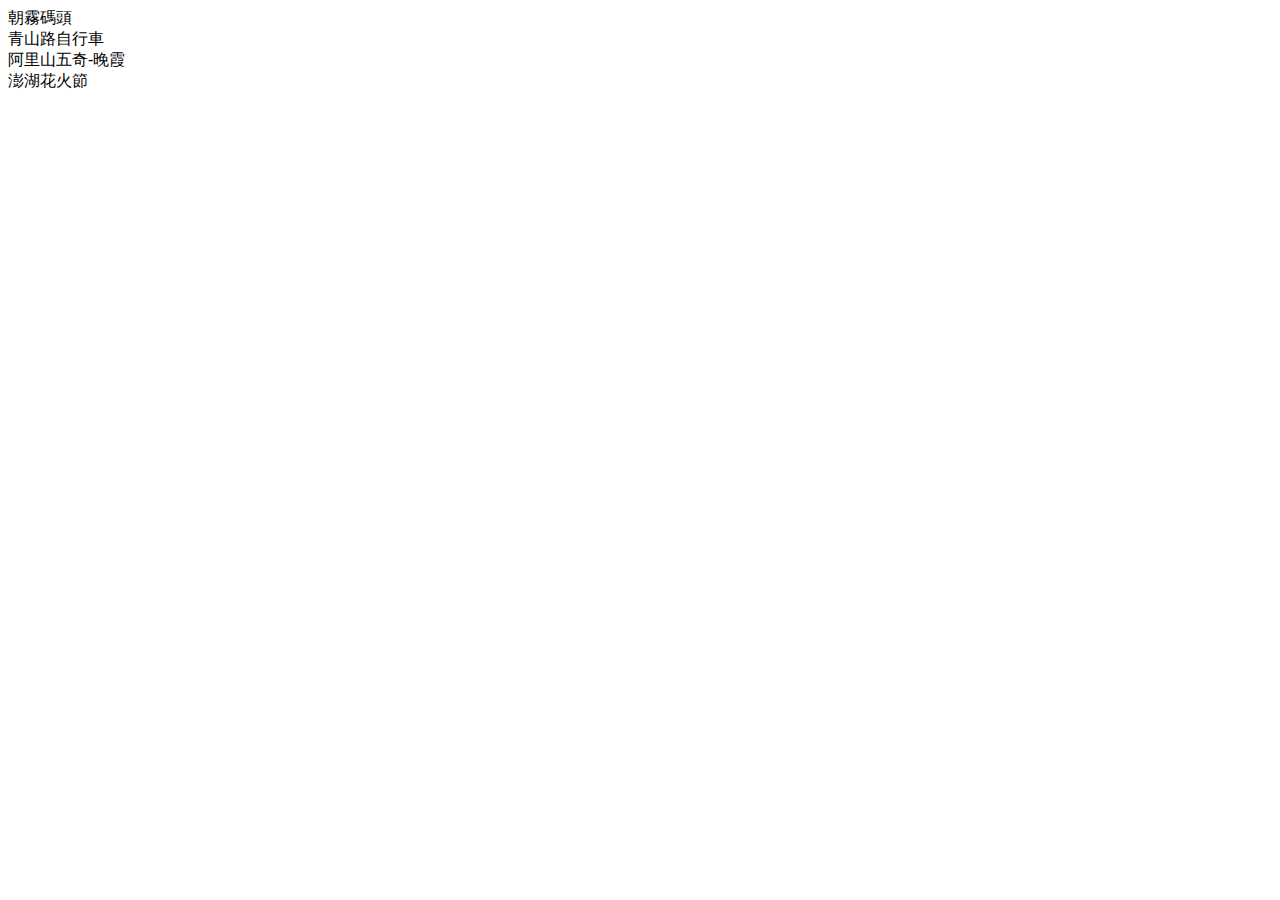
<file: copy.html>
<!DOCTYPE html>
<html lang="en">
  <head>
    <meta charset="UTF-8" />
    <meta name="viewport" content="width=device-width, initial-scale=1.0" />
    <title>Document</title>
  </head>
  <body>
    <div class="tour_cell left">
      <div
        class="tour_thum_pic"
        style="background-image: url('./assets/imgs/pic_1.jpg')"
      ></div>
      <div class="tour_descript">朝霧碼頭</div>
    </div>
    <div class="tour_cell">
      <div class="tour_thum">
        <div
          class="tour_thum_pic"
          style="
            background-image: url('https://www.northguan-nsa.gov.tw/att/pic/11003194.jpg');
          "
        ></div>
      </div>
      <div class="tour_descript">青山路自行車</div>
    </div>
    <div class="tour_cell">
      <div class="tour_thum">
        <div
          class="tour_thum_pic"
          style="
            background-image: url('https://www.ali-nsa.net/image/789/1024x768');
          "
        ></div>
      </div>
      <div class="tour_descript">阿里山五奇-晚霞</div>
    </div>
    <div class="tour_cell">
      <div class="tour_thum">
        <div
          class="tour_thum_pic"
          style="
            background-image: url('https://www.penghu-nsa.gov.tw/FileDownload/Album/NotSet/20161012162543571364517.JPG');
          "
        ></div>
      </div>
      <div class="tour_descript">澎湖花火節</div>
    </div>
  </body>
</html>
</file>
